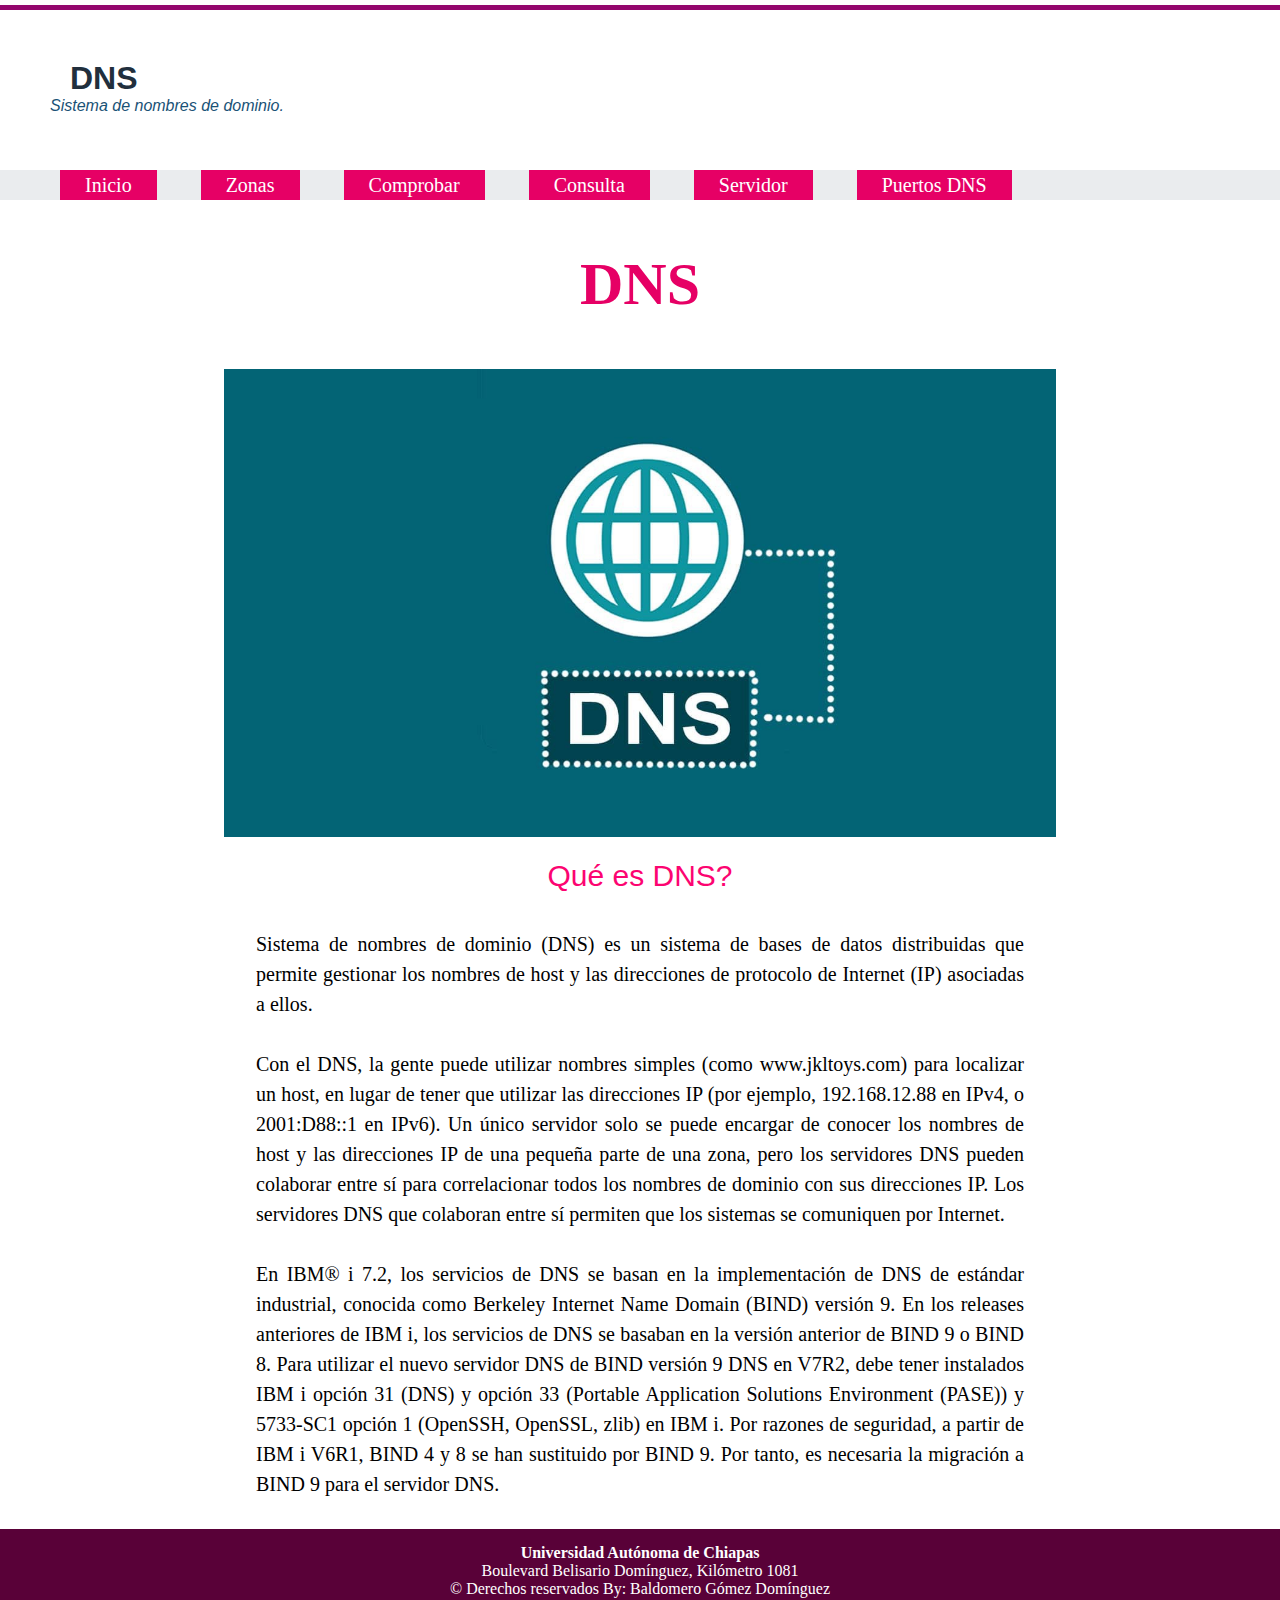
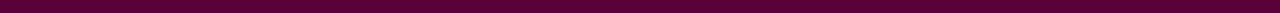
<file: index.html>
<!DOCTYPE html>
<html lang="en">
<head>
    <meta charset="UTF-8">
    <meta name="viewport" content="width=device-width, initial-scale=1.0">
    <meta http-equiv="X-UA-Compatible" content="ie=edge">
    <title>DNS</title>
    <link rel="stylesheet" href="css/style.css">
</head>
<body>
    <nav id="barra">
    </nav>
    <header>
        <h1>DNS</h1>
        <p><i>Sistema de nombres de dominio.</i></p>
    </header>
    <nav>
        <ul>
            <li><a href="index.html"><button type="button" class="boton">Inicio</button></a></li>
            <li><a href="zonas.html"><button type="button" class="boton">Zonas</button></a></li>
            <li><a href="Comprobar.html"><button type="button" class="boton">Comprobar</button></a></li>
            <li><a href="consulta.html"><button type="button" class="boton">Consulta</button></a></li>
            <li><a href="servidor.html"><button type="button" class="boton">Servidor</button></a></li>
            <li><a href="puerto.html"><button type="button" class="boton">Puertos DNS</button></a></li>
        </ul>
    </nav>
    <h3>DNS</h3>
    
    <center>
        <img class="img" src="imagenes/img1.jpeg" alt="">
        <br><br>
        <p id="sub">Qué es DNS?</p>
        <br><br>
        <p id="txt">
            Sistema de nombres de dominio (DNS) es un sistema de bases de datos distribuidas que permite gestionar los nombres de host y las direcciones de protocolo de Internet (IP) asociadas a ellos.
            <br><br>
            Con el DNS, la gente puede utilizar nombres simples (como www.jkltoys.com) para localizar un host, en lugar de tener que utilizar las direcciones IP (por ejemplo, 192.168.12.88 en IPv4, o 2001:D88::1 en IPv6). Un único servidor solo se puede encargar de conocer los nombres de host y las direcciones IP de una pequeña parte de una zona, pero los servidores DNS pueden colaborar entre sí para correlacionar todos los nombres de dominio con sus direcciones IP. Los servidores DNS que colaboran entre sí permiten que los sistemas se comuniquen por Internet.
            <br><br>
            En IBM® i 7.2, los servicios de DNS se basan en la implementación de DNS de estándar industrial, conocida como Berkeley Internet Name Domain (BIND) versión 9. En los releases anteriores de IBM i, los servicios de DNS se basaban en la versión anterior de BIND 9 o BIND 8. Para utilizar el nuevo servidor DNS de BIND versión 9 DNS en V7R2, debe tener instalados IBM i opción 31 (DNS) y opción 33 (Portable Application Solutions Environment (PASE)) y 5733-SC1 opción 1 (OpenSSH, OpenSSL, zlib) en IBM i. Por razones de seguridad, a partir de IBM i V6R1, BIND 4 y 8 se han sustituido por BIND 9. Por tanto, es necesaria la migración a BIND 9 para el servidor DNS.
            <br><br>
        </p>
    </center>

    

    <footer>
        <h4>Universidad Autónoma de Chiapas</h4>
        <p>Boulevard Belisario Domínguez, Kilómetro 1081</p>
        <p>&copy; Derechos reservados By: Baldomero Gómez Domínguez</p>
    </footer>
</body>
</html>
</file>
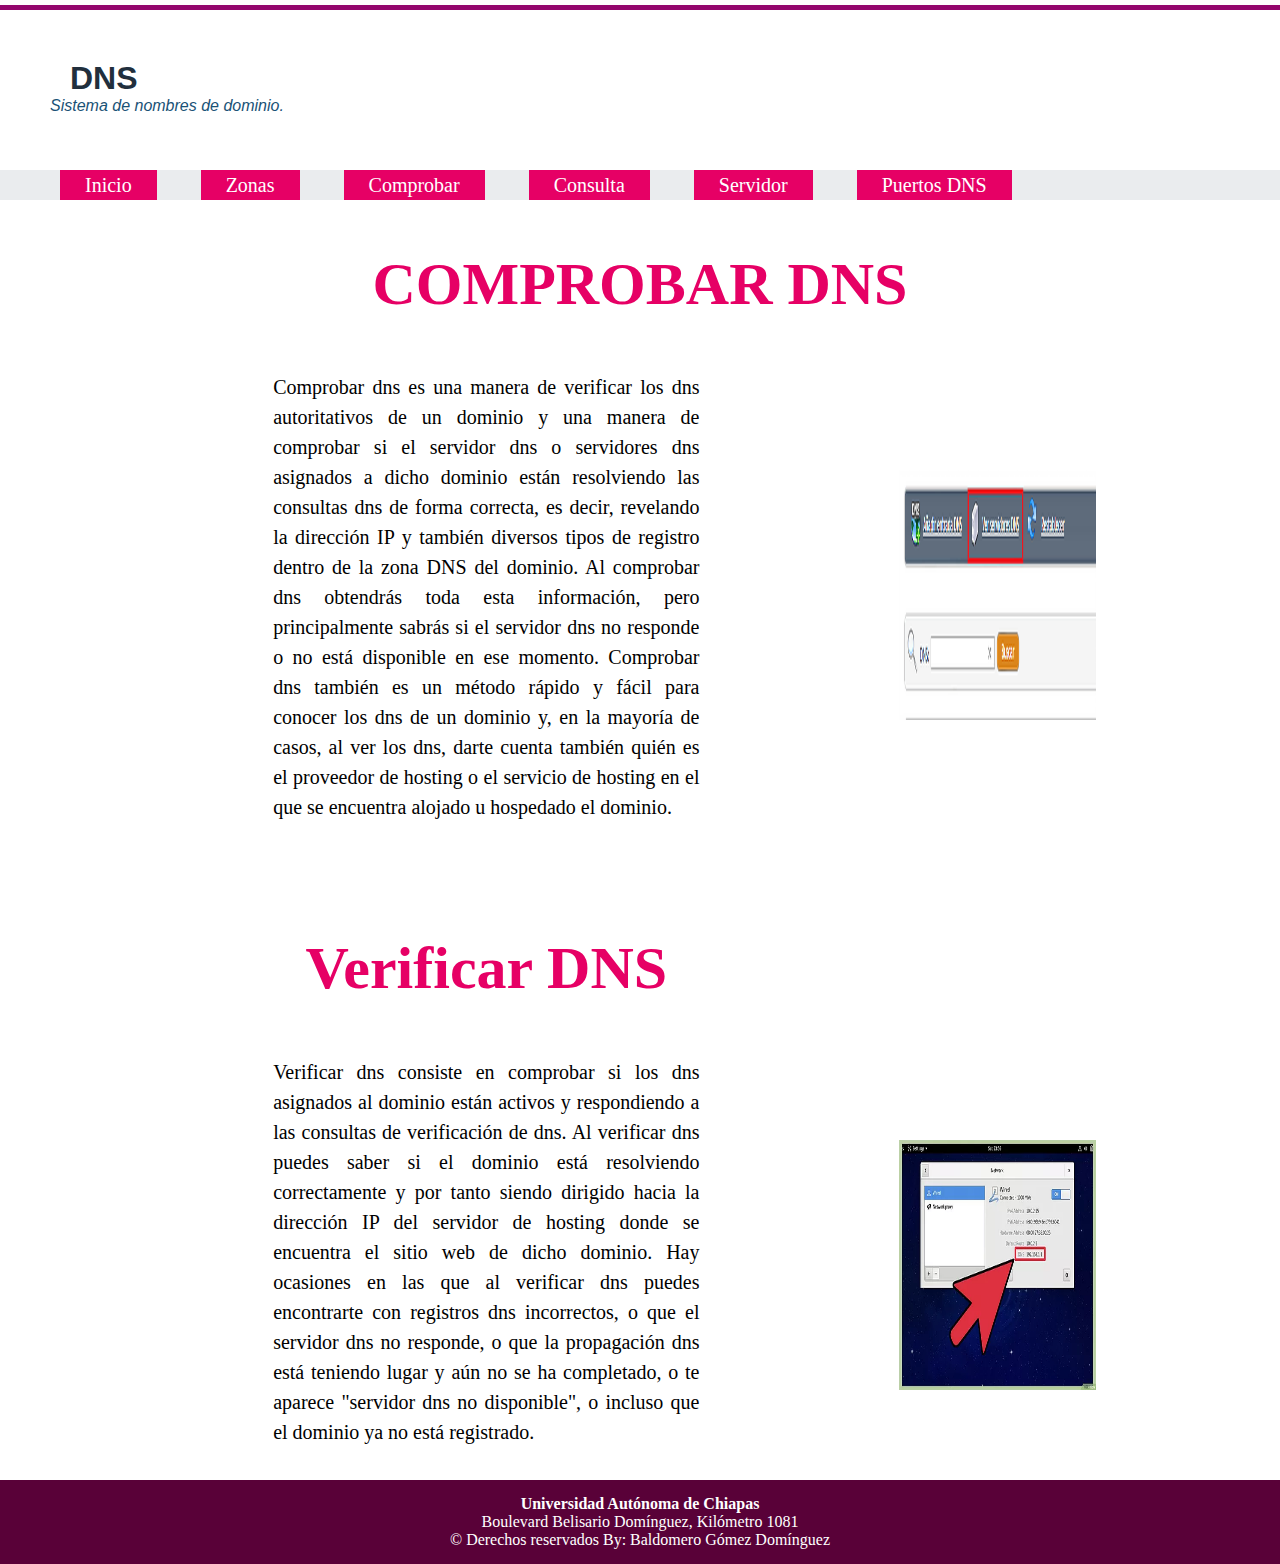
<file: Comprobar.html>
<!DOCTYPE html>
<html lang="en">
<head>
    <meta charset="UTF-8">
    <meta name="viewport" content="width=device-width, initial-scale=1.0">
    <meta http-equiv="X-UA-Compatible" content="ie=edge">
    <title>DNS</title>
    <link rel="stylesheet" href="css/style.css">
</head>
<body>
    <nav id="barra">
    </nav>
    <header>
        <h1>DNS</h1>
        <p><i>Sistema de nombres de dominio.</i></p>
    </header>
    <nav>
        <ul>
            <li><a href="index.html"><button type="button" class="boton">Inicio</button></a></li>
            <li><a href="zonas.html"><button type="button" class="boton">Zonas</button></a></li>
            <li><a href="Comprobar.html"><button type="button" class="boton">Comprobar</button></a></li>
            <li><a href="consulta.html"><button type="button" class="boton">Consulta</button></a></li>
            <li><a href="servidor.html"><button type="button" class="boton">Servidor</button></a></li>
            <li><a href="puerto.html"><button type="button" class="boton">Puertos DNS</button></a></li>
        </ul>
    </nav>
    <h3>COMPROBAR DNS</h3>
    
    <center>
        <table id="conte" width="80%" align="center">
            <tr align="center">
                <td width="70%">
                    <p id="txt">
                    Comprobar dns es una manera de verificar los dns autoritativos de un dominio y una manera
                    de comprobar si el servidor dns o servidores dns asignados a dicho dominio están resolviendo
                    las consultas dns de forma correcta, es decir, revelando la dirección IP y también diversos
                    tipos de registro dentro de la zona DNS del dominio. Al comprobar dns obtendrás toda esta
                    información, pero principalmente sabrás si el servidor dns no responde o no está disponible
                    en ese momento. Comprobar dns también es un método rápido y fácil para conocer los dns de un
                    dominio y, en la mayoría de casos, al ver los dns, darte cuenta también quién es el proveedor
                    de hosting o el servicio de hosting en el que se encuentra alojado u hospedado el dominio.
                    </p>
                </td width="30%">
                    <td><img src="imagenes/comprobar.jpg" alt="logotwitter" width="250px" height="250px"></td>
            </tr>
            
            <tr><td><br><br><br></td></tr>

            <tr align="center">
                <td>
                    <h3>Verificar DNS</h3>
                </td>
            </tr>
            <tr align="center">
                <td>
                    <p id="txt">
                        Verificar dns consiste en comprobar si los dns asignados al dominio están activos y respondiendo
                        a las consultas de verificación de dns. Al verificar dns puedes saber si el dominio está 
                        resolviendo correctamente y por tanto siendo dirigido hacia la dirección IP del servidor de 
                        hosting donde se encuentra el sitio web de dicho dominio. Hay ocasiones en las que al verificar
                        dns puedes encontrarte con registros dns incorrectos, o que el servidor dns no responde, o que
                        la propagación dns está teniendo lugar y aún no se ha completado, o te aparece "servidor dns no 
                        disponible", o incluso que el dominio ya no está registrado.<br><br>
                        </p>
                </td>

                <td><img src="imagenes/veri.jpg" alt="logotwitter" width="250px" height="250px"></td>
                        
            </tr>
        </table>
    </center>
    <footer>
        <h4>Universidad Autónoma de Chiapas</h4>
        <p>Boulevard Belisario Domínguez, Kilómetro 1081</p>
        <p>&copy; Derechos reservados By: Baldomero Gómez Domínguez</p>
    </footer>
</body>
</html>
</file>
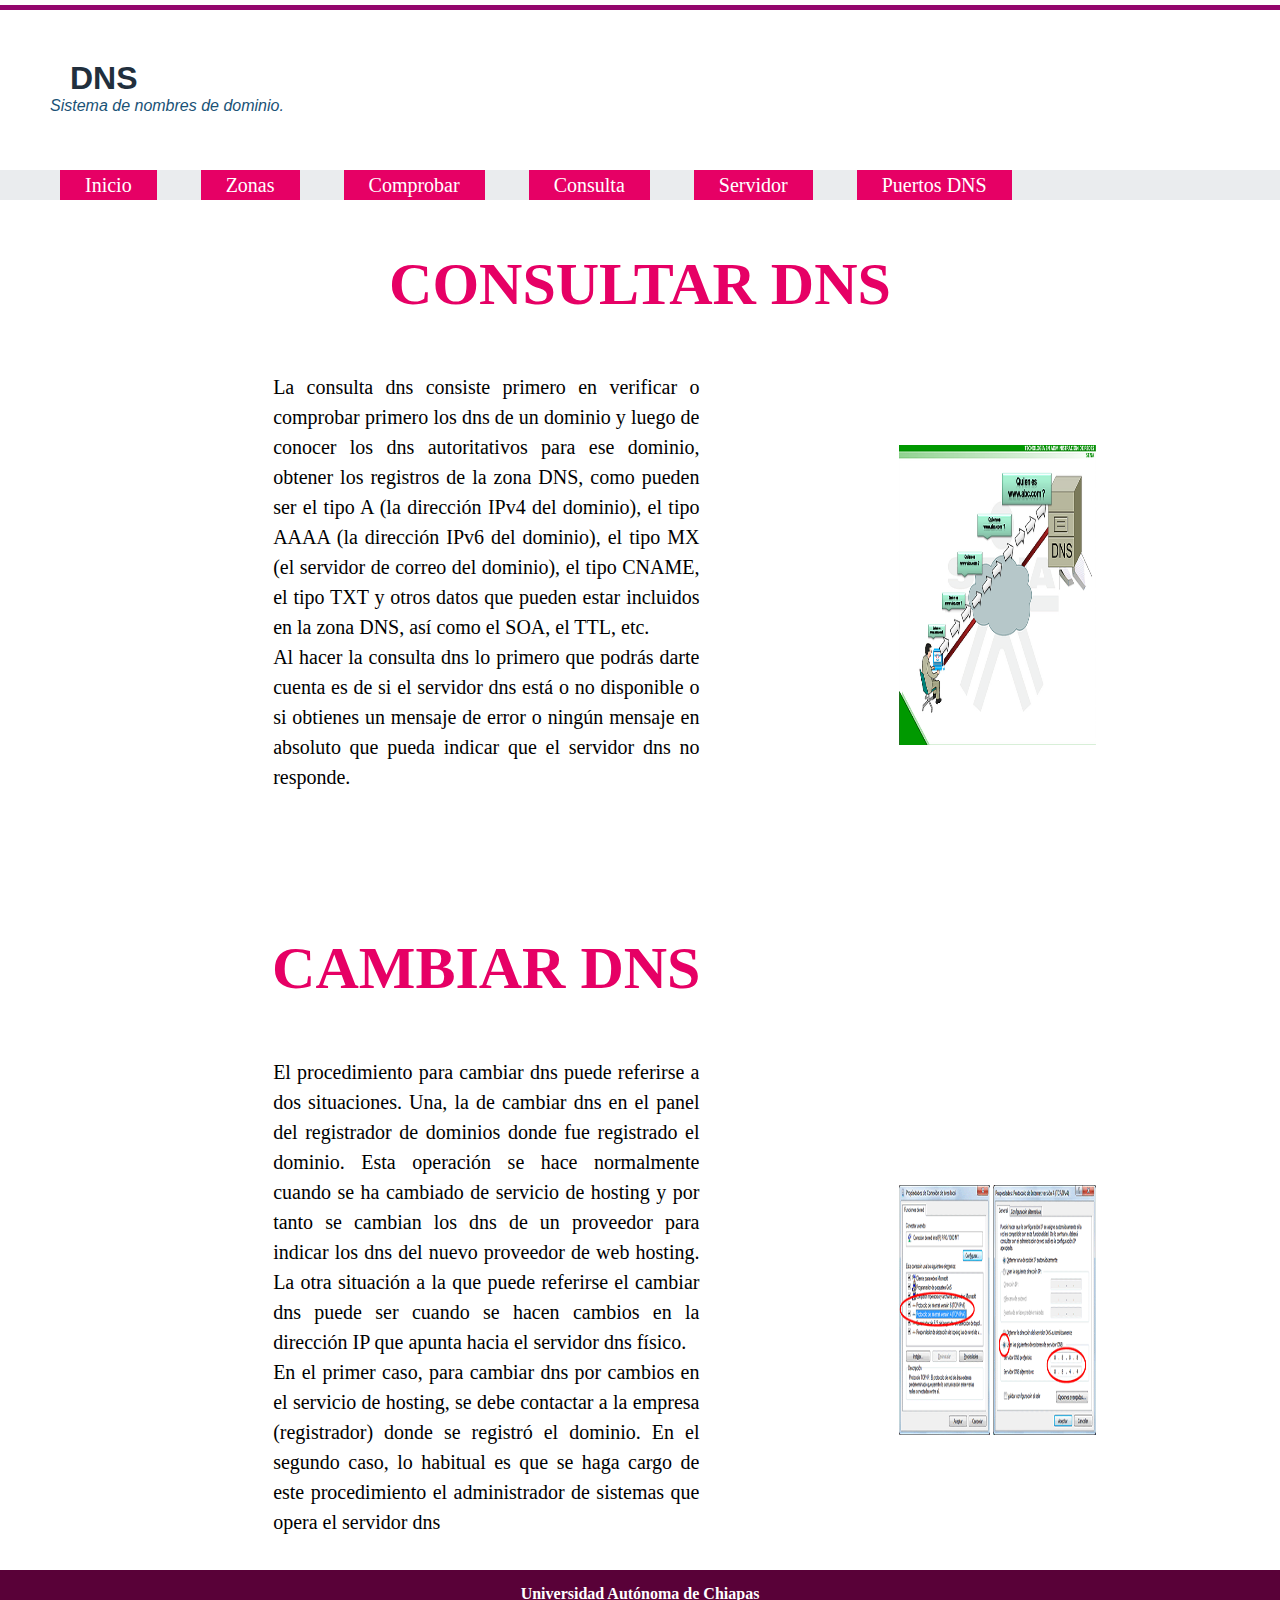
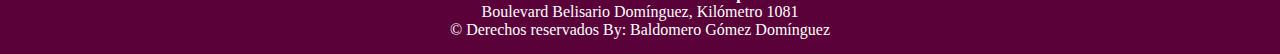
<file: consulta.html>
<!DOCTYPE html>
<html lang="en">
<head>
    <meta charset="UTF-8">
    <meta name="viewport" content="width=device-width, initial-scale=1.0">
    <meta http-equiv="X-UA-Compatible" content="ie=edge">
    <title>DNS</title>
    <link rel="stylesheet" href="css/style.css">
</head>
<body>
    <nav id="barra">
    </nav>
    <header>
        <h1>DNS</h1>
        <p><i>Sistema de nombres de dominio.</i></p>
    </header>
    <nav>
        <ul>
            <li><a href="index.html"><button type="button" class="boton">Inicio</button></a></li>
            <li><a href="zonas.html"><button type="button" class="boton">Zonas</button></a></li>
            <li><a href="Comprobar.html"><button type="button" class="boton">Comprobar</button></a></li>
            <li><a href="consulta.html"><button type="button" class="boton">Consulta</button></a></li>
            <li><a href="servidor.html"><button type="button" class="boton">Servidor</button></a></li>
            <li><a href="puerto.html"><button type="button" class="boton">Puertos DNS</button></a></li>
        </ul>
    </nav>
    <h3>CONSULTAR DNS</h3>
    
    <center>
        <table id="conte" width="80%" align="center">
            <tr align="center">
                <td width="70%">
                    <p id="txt">
                        La consulta dns consiste primero en verificar o comprobar primero los dns de un dominio y
                        luego de conocer los dns autoritativos para ese dominio, obtener los registros de la zona DNS,
                        como pueden ser el tipo A (la dirección IPv4 del dominio), el tipo AAAA (la dirección IPv6 del
                        dominio), el tipo MX (el servidor de correo del dominio), el tipo CNAME, el tipo TXT y otros 
                        datos que pueden estar incluidos en la zona DNS, así como el SOA, el TTL, etc. 
                        <br>Al hacer la consulta dns lo primero que podrás darte cuenta es de si el servidor dns está o no disponible
                        o si obtienes un mensaje de error o ningún mensaje en absoluto que pueda indicar que el servidor
                        dns no responde.<br><br>
                    </p>
                </td width="30%">
                    <td><img src="imagenes/consulta.jpg" alt="" width="300px" height="300px"></td>
            </tr>
            
            <tr><td><br><br><br></td></tr>

            <tr align="center">
                <td>
                    <h3>CAMBIAR DNS</h3>
                </td>
            </tr>
            <tr align="center">
                <td>
                    <p id="txt">
                        El procedimiento para cambiar dns puede referirse a dos situaciones. Una, la de cambiar dns en el panel
                        del registrador de dominios donde fue registrado el dominio. Esta operación se hace normalmente cuando se
                        ha cambiado de servicio de hosting y por tanto se cambian los dns de un proveedor para indicar los dns del
                        nuevo proveedor de web hosting. La otra situación a la que puede referirse el cambiar dns puede ser cuando
                        se hacen cambios en la dirección IP que apunta hacia el servidor dns físico.<br>En el primer caso, para cambiar
                        dns por cambios en el servicio de hosting, se debe contactar a la empresa (registrador) donde se registró el 
                        dominio. En el segundo caso, lo habitual es que se haga cargo de este procedimiento el administrador de 
                        sistemas que opera el servidor dns<br><br>
                    </p>
                </td>
                <td><img src="imagenes/cambiar.jpg" alt="" width="250px" height="250px"></td>  
            </tr>
        </table>
    </center>
    <footer>
        <h4>Universidad Autónoma de Chiapas</h4>
        <p>Boulevard Belisario Domínguez, Kilómetro 1081</p>
        <p>&copy; Derechos reservados By: Baldomero Gómez Domínguez</p>
    </footer>
</body>
</html>
</file>
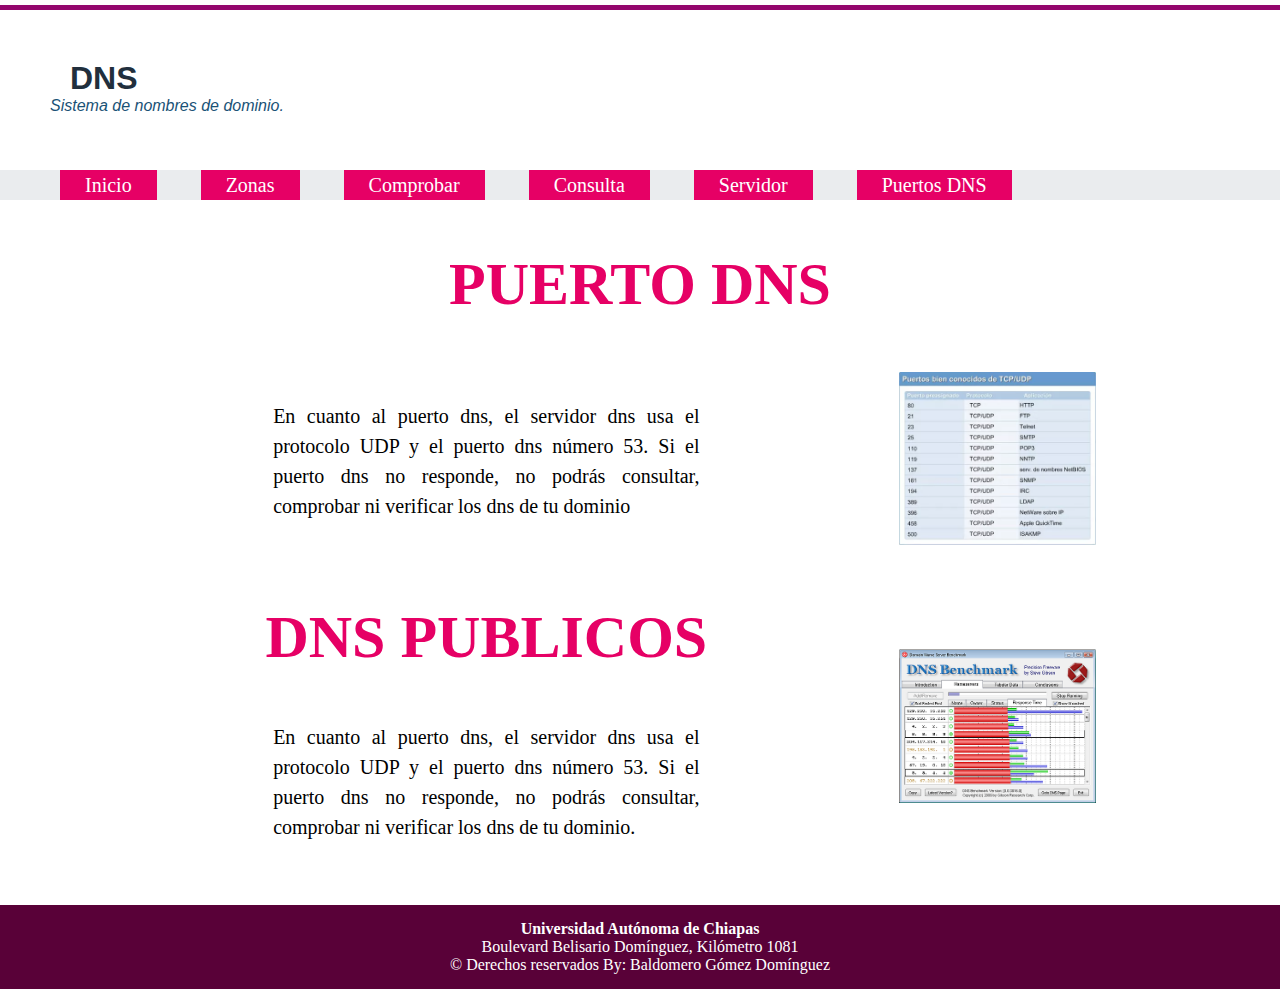
<file: puerto.html>
<!DOCTYPE html>
<html lang="en">
<head>
    <meta charset="UTF-8">
    <meta name="viewport" content="width=device-width, initial-scale=1.0">
    <meta http-equiv="X-UA-Compatible" content="ie=edge">
    <title>DNS</title>
    <link rel="stylesheet" href="css/style.css">
</head>
<body>
    <nav id="barra">
    </nav>
    <header>
        <h1>DNS</h1>
        <p><i>Sistema de nombres de dominio.</i></p>
    </header>
    <nav>
        <ul>
            <li><a href="index.html"><button type="button" class="boton">Inicio</button></a></li>
            <li><a href="zonas.html"><button type="button" class="boton">Zonas</button></a></li>
            <li><a href="Comprobar.html"><button type="button" class="boton">Comprobar</button></a></li>
            <li><a href="consulta.html"><button type="button" class="boton">Consulta</button></a></li>
            <li><a href="servidor.html"><button type="button" class="boton">Servidor</button></a></li>
            <li><a href="puerto.html"><button type="button" class="boton">Puertos DNS</button></a></li>
        </ul>
    </nav>
    <center>
            <table id="con" width="80%" align="center">
                        
                <tr align="center">
                    <h3>PUERTO DNS</h3>
                    <td width="70%">
                        <p id="txt">
                            En cuanto al puerto dns, el servidor dns usa el protocolo UDP y el puerto dns número 53. Si el puerto dns no responde, no podrás consultar, comprobar ni verificar los dns de tu dominio
                        </p>
                    </td>
                    <td width="30%">
                        <img src="imagenes/puerto.jpg" alt="" width="auto" height="auto">
                    </td>
                </tr>

                <tr align="center">
                    
                    <td>
                        <h3>DNS PUBLICOS</h3>
                        <p id="txt">
                            En cuanto al puerto dns, el servidor dns usa el protocolo UDP y el puerto dns número 53. Si el puerto dns no responde, no podrás consultar, comprobar ni verificar los dns de tu dominio.<br><br><br>   
                        </p>
                    </td>
                    <td>
                        <img src="imagenes/public.jpg" alt="" width="auto" height="auto">
                    </td>
                </tr>
            </table>
    </center>
    <footer>
        <h4>Universidad Autónoma de Chiapas</h4>
        <p>Boulevard Belisario Domínguez, Kilómetro 1081</p>
        <p>&copy; Derechos reservados By: Baldomero Gómez Domínguez</p>
    </footer>
</body>
</html>
</file>
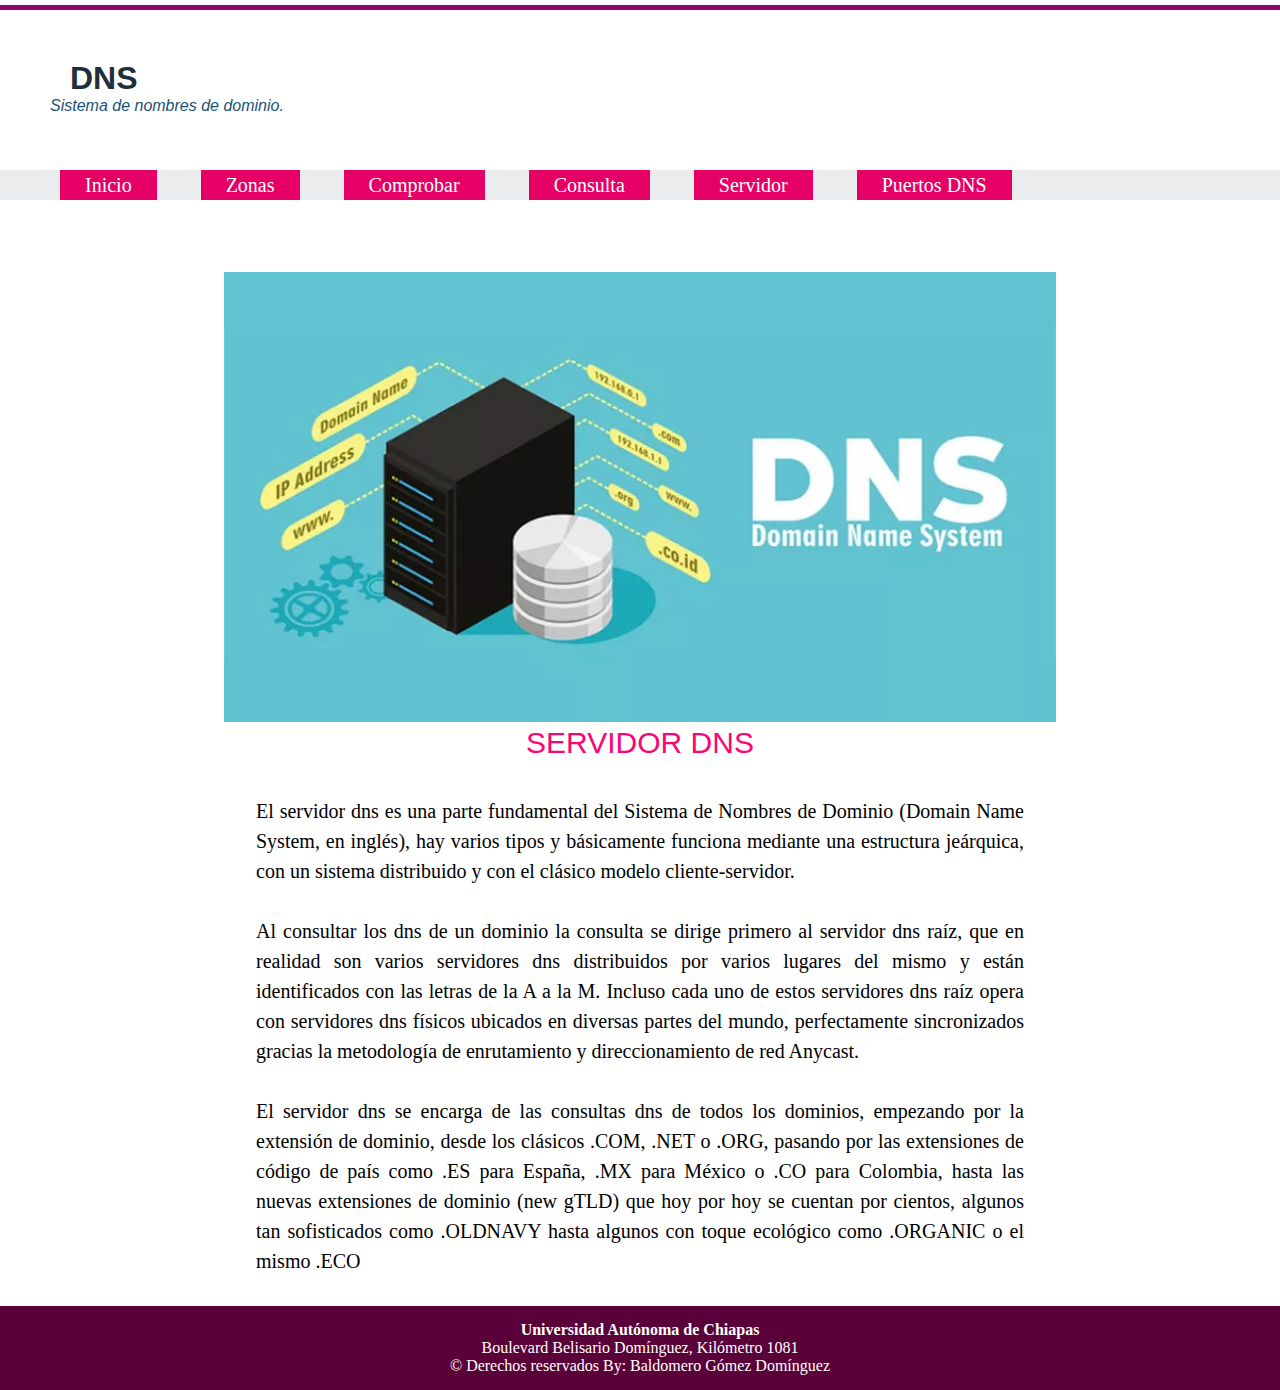
<file: servidor.html>
<!DOCTYPE html>
<html lang="en">
<head>
    <meta charset="UTF-8">
    <meta name="viewport" content="width=device-width, initial-scale=1.0">
    <meta http-equiv="X-UA-Compatible" content="ie=edge">
    <title>DNS</title>
    <link rel="stylesheet" href="css/style.css">
</head>
<body>
    <nav id="barra">
    </nav>
    <header>
        <h1>DNS</h1>
        <p><i>Sistema de nombres de dominio.</i></p>
    </header>
    <nav>
        <ul>
            <li><a href="index.html"><button type="button" class="boton">Inicio</button></a></li>
            <li><a href="zonas.html"><button type="button" class="boton">Zonas</button></a></li>
            <li><a href="Comprobar.html"><button type="button" class="boton">Comprobar</button></a></li>
            <li><a href="consulta.html"><button type="button" class="boton">Consulta</button></a></li>
            <li><a href="servidor.html"><button type="button" class="boton">Servidor</button></a></li>
            <li><a href="puerto.html"><button type="button" class="boton">Puertos DNS</button></a></li>
        </ul>
    </nav>
    <center>
        <br><br><br><br>
        <img class="img" src="imagenes/servidor.jpg" alt="" width="450px" height="450px">
        <br>
        <p id="sub">SERVIDOR DNS</p>
        <br><br>
        <p id="txt">
               
            El servidor dns es una parte fundamental del Sistema de Nombres de Dominio (Domain Name System, en inglés),
            hay varios tipos y básicamente funciona mediante una estructura jeárquica, con un sistema distribuido y con 
            el clásico modelo cliente-servidor. 
            <br><br>Al consultar los dns de un dominio la consulta se dirige primero al servidor dns raíz, que en realidad son varios servidores dns distribuidos por varios lugares del mismo y 
            están identificados con las letras de la A a la M. Incluso cada uno de estos servidores dns raíz opera con
            servidores dns físicos ubicados en diversas partes del mundo, perfectamente sincronizados gracias la 
            metodología de enrutamiento y direccionamiento de red Anycast.
            <br><br>El servidor dns se encarga de las consultas dns de todos los dominios, empezando por la extensión de dominio, desde los clásicos .COM, .NET o .ORG, 
            pasando por las extensiones de código de país como .ES para España, .MX para México o .CO para Colombia, 
            hasta las nuevas extensiones de dominio (new gTLD) que hoy por hoy se cuentan por cientos, algunos tan 
            sofisticados como .OLDNAVY hasta algunos con toque ecológico como .ORGANIC o el mismo .ECO<br><br>
            
        </p>
    </center>
    <footer>
        <h4>Universidad Autónoma de Chiapas</h4>
        <p>Boulevard Belisario Domínguez, Kilómetro 1081</p>
        <p>&copy; Derechos reservados By: Baldomero Gómez Domínguez</p>
    </footer>
</body>
</html>
</file>
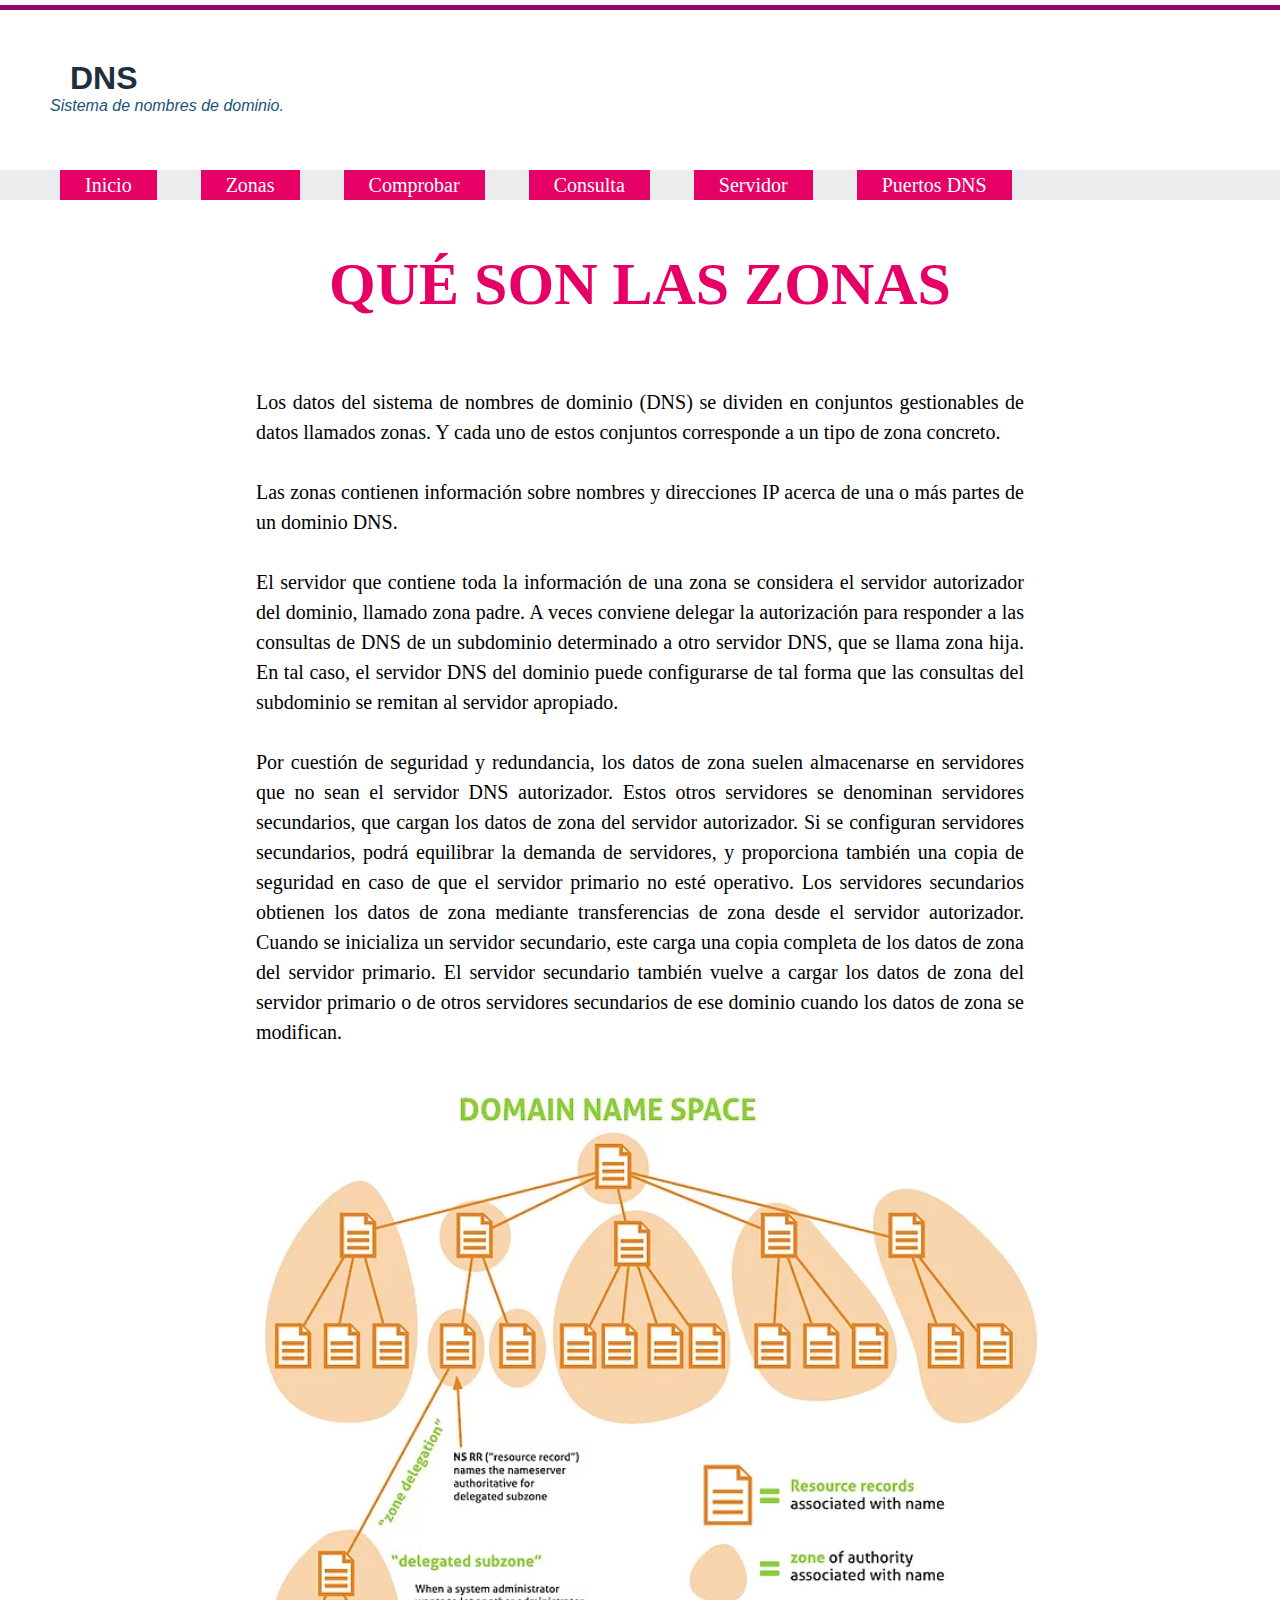
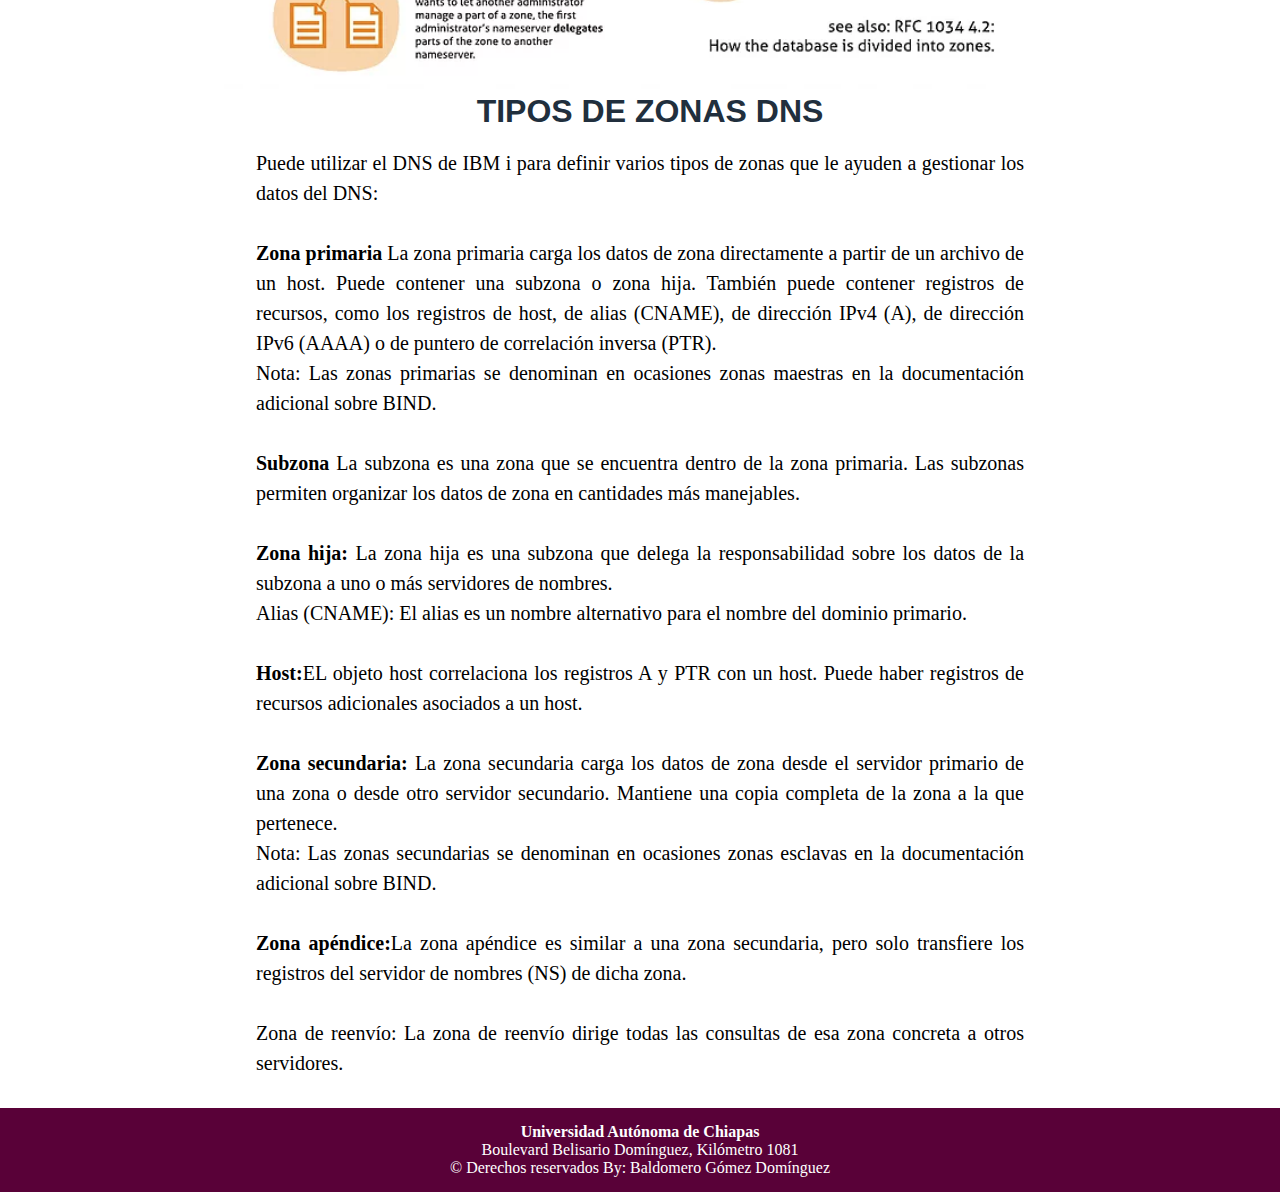
<file: zonas.html>
<!DOCTYPE html>
<html lang="en">
<head>
    <meta charset="UTF-8">
    <meta name="viewport" content="width=device-width, initial-scale=1.0">
    <meta http-equiv="X-UA-Compatible" content="ie=edge">
    <title>DNS</title>
    <link rel="stylesheet" href="css/style.css">

</head>
<body>
    <nav id="barra">
    </nav>
    <header>
        <h1>DNS</h1>
        <p><i>Sistema de nombres de dominio.</i></p>
    </header>
    <nav>
            <ul>
            <li><a href="index.html"><button type="button" class="boton">Inicio</button></a></li>
            <li><a href="zonas.html"><button type="button" class="boton">Zonas</button></a></li>
            <li><a href="Comprobar.html"><button type="button" class="boton">Comprobar</button></a></li>
            <li><a href="consulta.html"><button type="button" class="boton">Consulta</button></a></li>
            <li><a href="servidor.html"><button type="button" class="boton">Servidor</button></a></li>
            <li><a href="puerto.html"><button type="button" class="boton">Puertos DNS</button></a></li>
            </ul>
        </nav>
    <h3>QUÉ SON LAS ZONAS</h3>
    <center>
        <br>
        <p id="txt">
            Los datos del sistema de nombres de dominio (DNS) se dividen en conjuntos gestionables de datos llamados zonas. Y cada uno de estos conjuntos corresponde a un tipo de zona concreto.
            <br><br>Las zonas contienen información sobre nombres y direcciones IP acerca de una o más partes de un dominio DNS.
            <br><br>El servidor que contiene toda la información de una zona se considera el servidor autorizador del dominio, llamado zona padre. A veces conviene delegar la autorización para responder a las consultas de DNS de un subdominio determinado a otro servidor DNS, que se llama zona hija. En tal caso, el servidor DNS del dominio puede configurarse de tal forma que las consultas del subdominio se remitan al servidor apropiado.
            <br><br>Por cuestión de seguridad y redundancia, los datos de zona suelen almacenarse en servidores que no sean el servidor DNS autorizador. Estos otros servidores se denominan servidores secundarios, que cargan los datos de zona del servidor autorizador. Si se configuran servidores secundarios, podrá equilibrar la demanda de servidores, y proporciona también una copia de seguridad en caso de que el servidor primario no esté operativo. Los servidores secundarios obtienen los datos de zona mediante transferencias de zona desde el servidor autorizador. Cuando se inicializa un servidor secundario, este carga una copia completa de los datos de zona del servidor primario. El servidor secundario también vuelve a cargar los datos de zona del servidor primario o de otros servidores secundarios de ese dominio cuando los datos de zona se modifican.
            <br><br>
        </p>
        <img class="img" src="imagenes/zonas.jpg" alt="">

        <h1 id="txts">TIPOS DE ZONAS DNS</h1>
        <br>
        <p id="txt">
            Puede utilizar el DNS de IBM i para definir varios tipos de zonas que le ayuden a gestionar los datos del DNS:
            <br><br> <b>Zona primaria</b> La zona primaria carga los datos de zona directamente a partir de un archivo de un host. Puede contener una subzona o zona hija. También puede contener registros de recursos, como los registros de host, de alias (CNAME), de dirección IPv4 (A), de dirección IPv6 (AAAA) o de puntero de correlación inversa (PTR).
            <br>Nota: Las zonas primarias se denominan en ocasiones zonas maestras en la documentación adicional sobre BIND.
            <br><br><b>Subzona</b> La subzona es una zona que se encuentra dentro de la zona primaria. Las subzonas permiten organizar los datos de zona en cantidades más manejables.
            <br><br><b>Zona hija:</b> La zona hija es una subzona que delega la responsabilidad sobre los datos de la subzona a uno o más servidores de nombres.
            <br>Alias (CNAME): El alias es un nombre alternativo para el nombre del dominio primario.
            <br><br><b>Host:</b>EL objeto host correlaciona los registros A y PTR con un host. Puede haber registros de recursos adicionales asociados a un host.
            <br><br><b>Zona secundaria: </b>La zona secundaria carga los datos de zona desde el servidor primario de una zona o desde otro servidor secundario. Mantiene una copia completa de la zona a la que pertenece.
            <br>Nota: Las zonas secundarias se denominan en ocasiones zonas esclavas en la      documentación adicional sobre BIND.
            <br><br><b>Zona apéndice:</b>La zona apéndice es similar a una zona secundaria, pero solo transfiere los registros del servidor de nombres (NS) de dicha zona.
            <br><br>Zona de reenvío: La zona de reenvío dirige todas las consultas de esa zona concreta a otros servidores.
            <br><br>
        </p>
    </center>
    <footer>
        <h4>Universidad Autónoma de Chiapas</h4>
        <p>Boulevard Belisario Domínguez, Kilómetro 1081</p>
        <p>&copy; Derechos reservados By: Baldomero Gómez Domínguez</p>
    </footer>
</body>
</html>
</file>
<file: css/style.css>
/*
*{
    margin: 0;
}
body{
  background-color:#FFF;
}
header{
    padding: 50px;
    height: 50px;
    color: #1A5276;
    background-size: 100%;
    background-repeat: no-repeat;
    font-family: 'Lucida Sans', 'Lucida Sans Regular', 'Lucida Grande', 'Lucida Sans Unicode', Geneva, Verdana, sans-serif;
}
h1{
    padding-left: 20px;
    color:#212F3D ;
    font-family: 'Segoe UI', Tahoma, Geneva, Verdana, sans-serif;
}

h3{
    padding: 50px;
    color:#E60065;
    text-align: center;
    font-size: 60px;
}
nav{
    background: #EAECEE;
    color:#212F3D;
    margin-top: 10px;
    height: 30px;
    width: 100%;
}
#barra{
    background: #94066D;
    margin-top: 5px;
    height: 5px;
    width: 100%;
}
nav ul li{
    padding: 15px 20px 0 20px;
    display: inline;
    list-style: none;
}
nav ul li a .boton:hover{
    background:#94066D;
    color: #EAECEE;
}

#txt{
    width: 60%;
    height: auto;
    font-family: 'Times New Roman', Times, serif;
    font-size: 20px;
    text-align: justify;
    line-height: 30px;
}

#con{
    border:solid;
    margin: 10px;
    padding: 20px;
}
#conte{
    border: none;
}

img{
    width: 65%;
}

#sub{
    color:#FC0471;
    font-size: 30px;
    font-family: Verdana, Geneva, Tahoma, sans-serif;
}


#con{
    border:solid;
    margin: 10px;
    padding: 20px;
}

#jpg{
    padding: 0;
    width: 60%;
    height: auto;
}

.boton{
    height: 30px;
    background-color: #212F3D;
    border: 0;
    padding-left: 25px;
    padding-right: 25px;
    background:#212F3D;
    font-family: fantasy;
    font-size: 20px;
}
footer{
    background: #590138;
    color: white;
    padding:15px;
    text-align: center;
}
*/
*{
    margin: 0;
}
body{
  background-color:#FFF;
}
header{
    padding: 50px;
    height: 50px;
    color: #1A5276;
    background-size: 100%;
    background-repeat: no-repeat;
    font-family: 'Lucida Sans', 'Lucida Sans Regular', 'Lucida Grande', 'Lucida Sans Unicode', Geneva, Verdana, sans-serif;
}
h1{
    padding-left: 20px;
    color:#212F3D ;
    font-family: 'Segoe UI', Tahoma, Geneva, Verdana, sans-serif;
}
.boton{
    height: 30px;
    background: #E60065;
    color: #fff;
    border: 0;
    padding-left: 25px;
    padding-right: 25px;
    font-family: fantasy;
    font-size: 20px;
}

h3{
    padding: 50px;
    color:#E60065;
    text-align: center;
    font-size: 60px;
}
nav{
    background: #EAECEE;
    color:#212F3D;
    margin-top: 10px;
    height: 30px;
    width: 100%;
}
#barra{
    background: #94066D;
    margin-top: 5px;
    height: 5px;
    width: 100%;
}
nav ul li{
    padding: 15px 20px 0 20px;
    display: inline;
    list-style: none;
}
nav ul li a .boton:hover{
    background:#EAECEE;
    color: #E60065;
}

#txt{
    width: 60%;
    height: auto;
    font-family: 'Times New Roman', Times, serif;
    font-size: 20px;
    text-align: justify;
    line-height: 30px;
}

.icon{
    width: auto;
    height: auto;
}

#texto{
    width: 60%;
    height: auto;
    text-align: justify;
    line-height: 30px;
}
/*#con{
    border:solid;
    margin: 10px;
    padding: 20px;
}*/
#conte{
    border: none;
}

img{
    width: 65%;
}

#sub{
    color:#FC0471;
    font-size: 30px;
    font-family: Verdana, Geneva, Tahoma, sans-serif;
}

#lista{
    height: 38px;
    border: 0;
    padding-left: 20px;
    padding-right: 20px;
}

footer{
    background: #590138;
    color: white;
    padding:15px;
    text-align: center;
}
</file>
